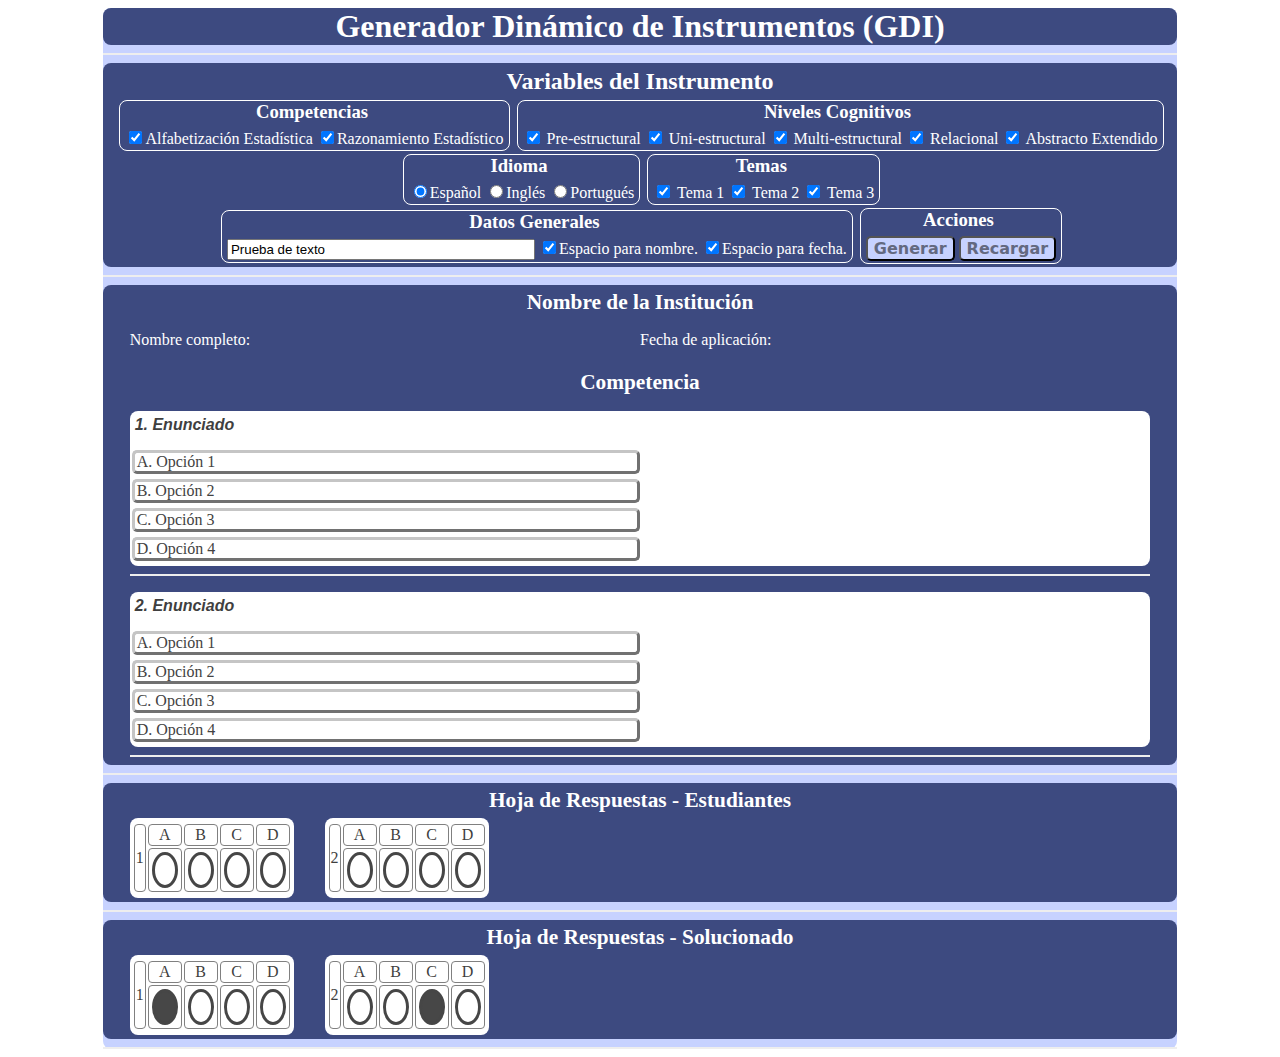
<file: index.html>
﻿<!DOCTYPE html>
<html>
<head>

	<title>GDI-Pre-Alpha</title>
	<meta name="autor" content="Saray Serrano Enciso">
	<meta name="description" content="Esto es una prueba de la posible plataforma generadora de instrumentos.">
	<link href="estilos.css" rel="stylesheet" type="text/css">
	<script type="text/javascript" src="funcionalidades.js"></script>
</head>
<body>
	<main id="primario" class="principal">
	<header class="cabecera">
  		<h1>Generador Dinámico de Instrumentos (GDI)</h1>
	</header>
	<hr>
  	<section class="variables">
		<h2>Variables del Instrumento</h2>
	    <div class="var-op">
	      <h3>Competencias</h3>
	      <p>
	      <label><input name="competencias" type="checkbox" id="competencias_0" value="alf" checked="checked">Alfabetización Estadística </label>
	      <label><input name="competencias" type="checkbox" id="competencias_1" value="raz" checked="checked">Razonamiento Estadístico </label>
		  </p>
        </div>
	  <div class="var-op">
		<h3>Niveles Cognitivos</h3>
		  <p>
			<label>
				  <input name="Niveles" type="checkbox" id="Niveles_0" value="pre-estru" checked="checked">
				  Pre-estructural</label>
				<label>
				  <input name="Niveles" type="checkbox" id="Niveles_1" value="uni-estru" checked="checked">
				  Uni-estructural</label>
				<label>
				  <input name="Niveles" type="checkbox" id="Niveles_2" value="mul-estru" checked="checked">
				  Multi-estructural</label>
				<label>
				  <input name="Niveles" type="checkbox" id="Niveles_3" value="relational" checked="checked">
				  Relacional</label>
				<label>
				  <input name="Niveles" type="checkbox" id="Niveles_4" value="abstract" checked="checked">
				  Abstracto Extendido</label>
          </p>
		</div>
	    <div class="var-op">
	      <h3>Idioma</h3>
	      <p>
	      <label><input name="Idioma" type="radio" id="Idioma_0" value="esp" checked="checked">Español </label>
	      <label><input type="radio" name="Idioma" value="ing" id="Idioma_1">Inglés </label>
	      <label><input type="radio" name="Idioma" value="por" id="Idioma_2">Portugués </label>
          </p>
        </div>
	    <div  class="var-op">
	      <h3>Temas</h3>
	      <p>
	        <label class="lista-temas"><input name="temas" type="checkbox" id="temas_0" value="tm1" checked="checked">
	        Tema 1</label>
	        <label class="lista-temas"><input name="temas" type="checkbox" id="temas_1" value="tm2" checked="checked">
	        Tema 2</label>
	        <label class="lista-temas"><input name="temas" type="checkbox" id="temas_2" value="tm3" checked="checked">
	        Tema 3</label>
          </p>
        </div>
	  <div class="var-op">
		<h3>Datos Generales</h3>
		  <p>
		  <input type="text" class="data-generic" id="nombre-insti" placeholder="Nombre de Institución" value="Prueba de texto">
		  <label><input name="op-name" type="checkbox" id="op-name-show" value="opNS" checked="checked">Espacio para nombre.</label>
		  <label><input name="op-fecha" type="checkbox" id="op-fecha-show" value="opFS" checked="checked">Espacio para fecha.</label>
		</p>
		</div>
      	<div class="var-op">
			<h3>Acciones</h3>
			<p>
				<button class="btn-generic" type="button" name="Generar" onclick="myPrueba()">Generar</button>
				<button class="btn-generic" type="button" name="Generar">Recargar</button>
			</p>
		</div>
  	</section>
  	<hr>
	<section class="instrumento">
		<h3>Nombre de la Institución</h3>
		<div class="formato-instrumento">
	 		<p>Nombre completo: </p><p>Fecha de aplicación:</p>
		</div>
		<div class="formato-instrumento-preguntas">
	 		<div class="preguntas-category">
	  			<h3>Competencia</h3>
			<div class="item-pregunta">
				<p class="enunciado">1. Enunciado</p>
				<p class="opciones">A. Opción 1</p>
				<p class="opciones">B. Opción 2</p>
				<p class="opciones">C. Opción 3</p>
				<p class="opciones">D. Opción 4</p>
			</div>
			<hr>
			<div class="item-pregunta">
				<p class="enunciado">2. Enunciado</p>
				<p class="opciones">A. Opción 1</p>
				<p class="opciones">B. Opción 2</p>
				<p class="opciones">C. Opción 3</p>
				<p class="opciones">D. Opción 4</p>
			</div>
			<hr>
			</div>

		</div>
	</section>
	<hr>
	<section class="hoja-respuestas-estudiante">
		<h3>Hoja de Respuestas - Estudiantes</h3>
		<div class="item-respuesta">

			<table class="tabla-respuestas">
				<tr>
					<td rowspan="2">
					1</td>
					<td>
						A
					</td>
					<td>
						B
					</td>
					<td>
						C
					</td>
					<td>
						D
					</td>
				</tr>
				<tr>
					<td>
						<p class="icono-respuesta"></p>
					</td>
					<td>
						<p class="icono-respuesta"></p>
					</td>
					<td>
						<p class="icono-respuesta"></p>
					</td>
					<td>
						<p class="icono-respuesta"></p>
					</td>
				</tr>
			</table>

		</div>
		<div class="item-respuesta">

			<table class="tabla-respuestas">
				<tr>
					<td rowspan="2">
					2</td>
					<td>
						A
					</td>
					<td>
						B
					</td>
					<td>
						C
					</td>
					<td>
						D
					</td>
				</tr>
				<tr>
					<td>
						<p class="icono-respuesta"></p>
					</td>
					<td>
						<p class="icono-respuesta"></p>
					</td>
					<td>
						<p class="icono-respuesta"></p>
					</td>
					<td>
						<p class="icono-respuesta"></p>
					</td>
				</tr>
			</table>

		</div>




	</section>
		<hr>
<section class="hoja-respuestas-solved">
		<h3>Hoja de Respuestas - Solucionado</h3>
		<div class="item-respuesta">

			<table class="tabla-respuestas">
				<tr>
					<td rowspan="2">
					1</td>
					<td>
						A
					</td>
					<td>
						B
					</td>
					<td>
						C
					</td>
					<td>
						D
					</td>
				</tr>
				<tr>
					<td>
						<p class="icono-respuesta-rellena"></p>
					</td>
					<td>
						<p class="icono-respuesta"></p>
					</td>
					<td>
						<p class="icono-respuesta"></p>
					</td>
					<td>
						<p class="icono-respuesta"></p>
					</td>
				</tr>
			</table>

		</div>
		<div class="item-respuesta">

			<table class="tabla-respuestas">
				<tr>
					<td rowspan="2">
					2</td>
					<td>
						A
					</td>
					<td>
						B
					</td>
					<td>
						C
					</td>
					<td>
						D
					</td>
				</tr>
				<tr>
					<td>
						<p class="icono-respuesta"></p>
					</td>
					<td>
						<p class="icono-respuesta"></p>
					</td>
					<td>
						<p class="icono-respuesta-rellena"></p>
					</td>
					<td>
						<p class="icono-respuesta"></p>
					</td>
				</tr>
			</table>
		</div>
	</section>
	<hr>
	

</main>


</body>
</html>
</file>
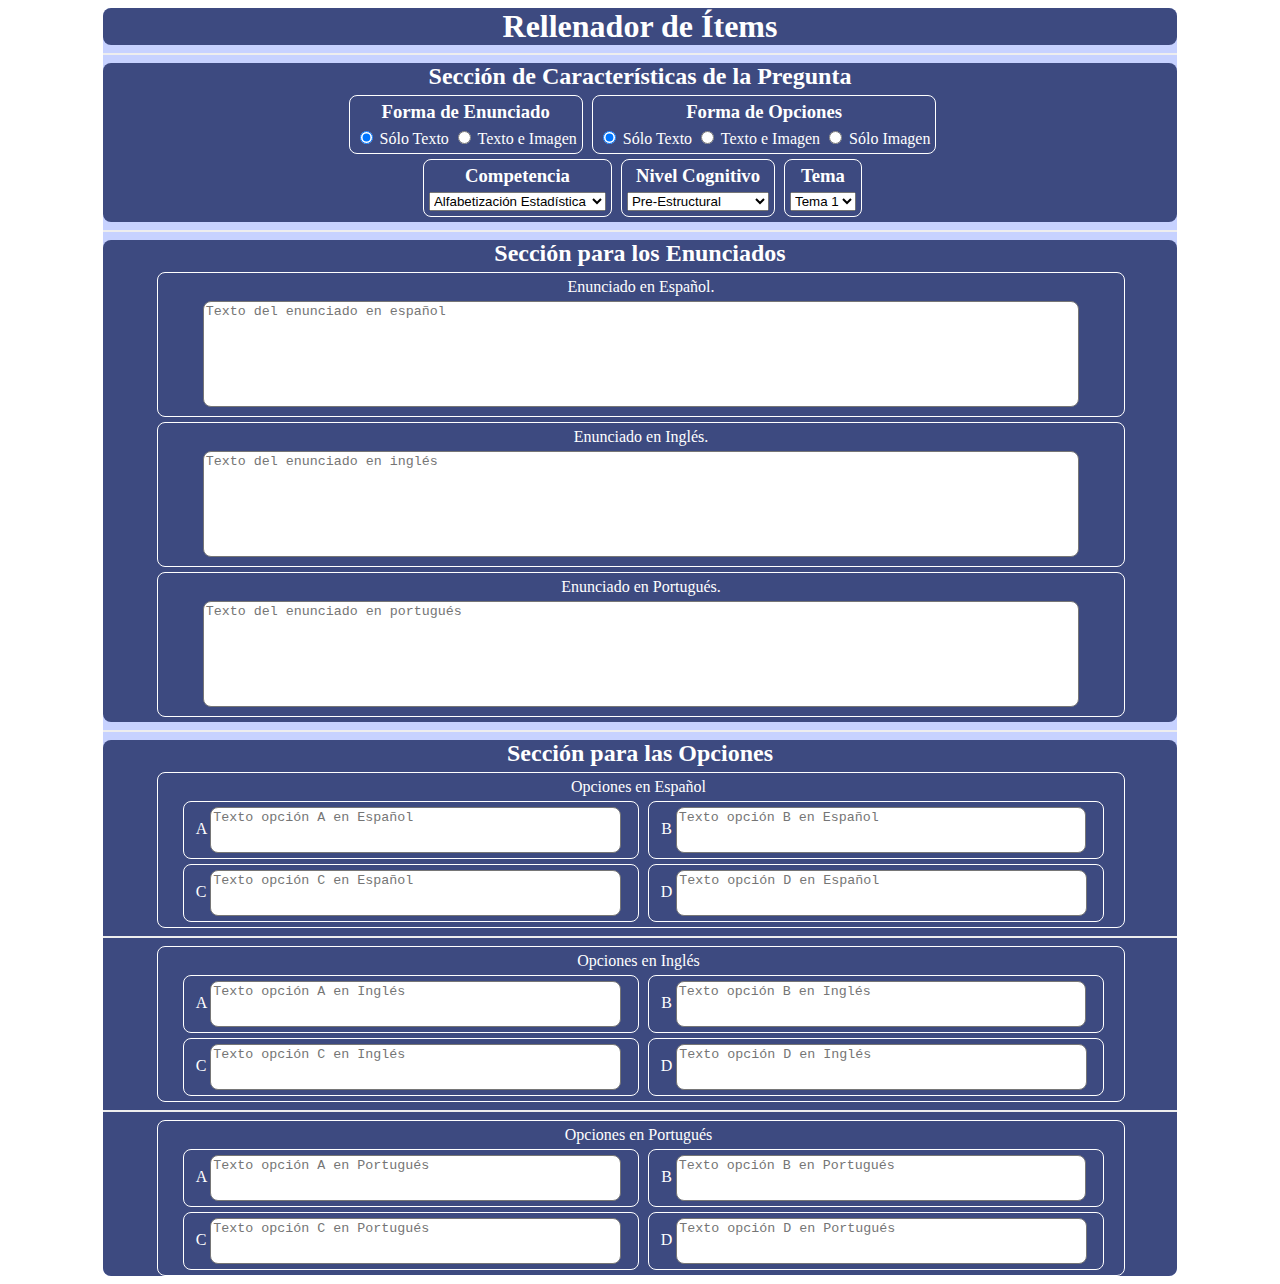
<file: rellena-datos.html>
<!doctype html>
<html>
	<head>
	<meta charset="utf-8">
	<title>Rellenador de Ítems</title>
	<link href="estilos.css" rel="stylesheet" type="text/css">
	<script type="text/javascript" src="funcionalidades.js"></script>
	</head>
	
<body>
		
		<main class="principal">
			<header class="cabecera">
			<h1>Rellenador de Ítems</h1>
			</header>
			<hr>
			<div class="solicitud-caract">
				<h2>Sección de Características de la Pregunta</h2>
				<div class="solicitud-caract-block">
					<h3>Forma de Enunciado</h3>
					  <label>
					    <input name="carct-enun" type="radio" id="carct-enun_0" value="op-ct-en" checked="checked" onchange="forma_enun()">
					    Sólo Texto</label>
					  <label>
					    <input type="radio" name="carct-enun" value="op-ct-en" id="carct-enun_1" onchange="forma_enun()">
					    Texto e Imagen</label>
                </div>
				
				<div class="solicitud-caract-block">
					<h3>Forma de Opciones</h3>
					<label>
					    <input name="carct-opt" type="radio" id="carct-opt_0" value="op-ct-opt" checked="checked" onchange="forma_op()">
					    Sólo Texto</label>
	
					  <label>
					    <input name="carct-opt" type="radio" id="carct-opt_1" value="op-ct-opt" onchange="forma_op()">
					    Texto e Imagen</label>
					<label>
						<input name="carct-opt" type="radio" id="carct-opt_2" value="op-ct-opt" onchange="forma_op()">
					    Sólo Imagen</label>
				</div>
				<br>
				<div class="solicitud-caract-block">
					<h3>Competencia</h3>
					<select name="compt-select">
						<option value="compt-1" selected="selected">Alfabetización Estadística</option>
						<option value="compt-2">Razonamiento Estadístico</option>
						
					</select>
				</div>
				<div class="solicitud-caract-block">
					<h3>Nivel Cognitivo</h3>
					<select name="nv-select">
					<option value="nv-1">Pre-Estructural</option>
					<option value="nv-2">Uni-Estructural</option>
					<option value="nv-3">Multi-Estructural</option>
					<option value="nv-4">Relacional</option>
					<option value="nv-5">Abstracto Extendido</option>
					</select>
				</div>
				<div class="solicitud-caract-block">
					<h3>Tema</h3>
					<select name="tm-select">
					<option value="tm-1">Tema 1</option>
					<option value="tm-2">Tema 2</option>
					<option value="tm-3">Tema 3</option>
					<option value="tm-4">Tema 4</option>
					<option value="tm-5">Tema 5</option>
					</select>
				</div>
			</div>
			<hr>
			<div class="solicitud-pregunta">
				<h2>Sección para los Enunciados</h2>
				<div class="solicitud-enun">
					<div class="solicitud-enun-enun">
						<p>Enunciado en Español.</p>
						<textarea class="input-enun" id="txt-enun-esp" placeholder="Texto del enunciado en español"></textarea>
					</div>
					<div class="solicitud-enun-img">
						<p>Imagen del Enunciado en Español</p>
						<input type="text" class="input-img-enun" placeholder="Enlace a la imagen que acompaña el enunciado">
					</div>
				</div>
			  <div class="solicitud-enun">
				<div class="solicitud-enun-enun">
						<p>Enunciado en Inglés.</p>
						<textarea type="text" class="input-enun" placeholder="Texto del enunciado en inglés"></textarea>
					</div>
					<div class="solicitud-enun-img">
						<p>Imagen del Enunciado en Inglés</p>
						<input type="text" class="input-img-enun" placeholder="Enlace a la imagen que acompaña el enunciado">
					</div>
				</div>
			  <div class="solicitud-enun">
				<div class="solicitud-enun-enun">
						<p>Enunciado en Portugués.</p>
						<textarea type="text" class="input-enun" placeholder="Texto del enunciado en portugués"></textarea>
					</div>
					<div class="solicitud-enun-img">
						<p>Imagen del Enunciado en Portugués</p>
						<input type="text" class="input-img-enun" placeholder="Enlace a la imagen que acompaña el enunciado">
					</div>
				</div>
			</div>
			<hr>
			<div class="solicitud-opciones">
				<h2>Sección para las Opciones</h2>
				<div class="sol-op-lang">
				<p>Opciones en Español</p>
				<div class="solicitud-op">
					<p>A
					<textarea type="text" class="txt-opt" placeholder="Texto opción A en Español"></textarea><input type="text" id="url-img-opt-A-esp" class="input-img-opt" placeholder="Enlace imagen opción A español"></p>
					
				</div>
				<div class="solicitud-op">
					<p>B
						<textarea type="text" class="txt-opt" placeholder="Texto opción B en Español"></textarea><input type="text" id="url-img-opt-B-esp" class="input-img-opt" placeholder="Enlace imagen opción B español"></p>
					
				</div>
					<br>
				<div class="solicitud-op">
					<p>C
					<textarea type="text" class="txt-opt" placeholder="Texto opción C en Español"></textarea>
					<input type="text" id="url-img-opt-C-esp" class="input-img-opt" placeholder="Enlace imagen opción C español"></p>
					
				</div>
				<div class="solicitud-op">
					<p>D
					<textarea type="text" class="txt-opt" placeholder="Texto opción D en Español"></textarea>
					<input type="text" id="url-img-opt-D-esp" class="input-img-opt" placeholder="Enlace imagen opción D español"></p>
					
				</div>
				</div>
			<hr>
			<div class="sol-op-lang">
				<p>Opciones en Inglés</p>
				<div class="solicitud-op">
					<p>A
					<textarea type="text" class="txt-opt" placeholder="Texto opción A en Inglés"></textarea><input type="text" id="url-img-opt-A-ing" class="input-img-opt" placeholder="Enlace imagen opción A inglés"></p>
					
				</div>
				<div class="solicitud-op">
					<p>B
						<textarea type="text" class="txt-opt" placeholder="Texto opción B en Inglés"></textarea><input type="text" id="url-img-opt-B-ing" class="input-img-opt" placeholder="Enlace imagen opción B inglés"></p>
					
				</div>
					<br>
				<div class="solicitud-op">
					<p>C
					<textarea type="text" class="txt-opt" placeholder="Texto opción C en Inglés"></textarea>
					<input type="text" id="url-img-opt-C-ing" class="input-img-opt" placeholder="Enlace imagen opción C inglés"></p>
					
				</div>
				<div class="solicitud-op">
					<p>D
					<textarea type="text" class="txt-opt" placeholder="Texto opción D en Inglés"></textarea>
					<input type="text" id="url-img-opt-D-ing" class="input-img-opt" placeholder="Enlace imagen opción D inglés"></p>
					
				</div>
			</div>
				<hr>
			<div class="sol-op-lang">
				<p>Opciones en Portugués</p>
				<div class="solicitud-op">
					<p>A
					<textarea type="text" class="txt-opt" placeholder="Texto opción A en Portugués"></textarea><input type="text" id="url-img-opt-A-por" class="input-img-opt" placeholder="Enlace imagen opción A portugués"></p>
					
				</div>
				<div class="solicitud-op">
					<p>B
						<textarea type="text" class="txt-opt" placeholder="Texto opción B en Portugués"></textarea><input type="text" id="url-img-opt-B-por" class="input-img-opt" placeholder="Enlace imagen opción B portugués"></p>
					
				</div>
					<br>
				<div class="solicitud-op">
					<p>C
					<textarea type="text" class="txt-opt" placeholder="Texto opción C en Portugués"></textarea>
					<input type="text" id="url-img-opt-C-por" class="input-img-opt" placeholder="Enlace imagen opción C portugués"></p>
					
				</div>
				<div class="solicitud-op">
					<p>D
					<textarea type="text" class="txt-opt" placeholder="Texto opción D en Portugués"></textarea>
					<input type="text" id="url-img-opt-D-por" class="input-img-opt" placeholder="Enlace imagen opción D portugués"></p>
					
				</div>
				</div>
			</div>
			<div class="prev-preguntas">
				
			</div>
		</main>
		
		
	</body>
</html>
</file>
<file: estilos.css>
@charset "utf-8";
/* CSS Document */

.principal{
	width: 85%;
	background-color: #C7D2FF;
	border-radius: 8px;
	color: #FFFFFF;
	left: 0px;
	margin-left: 7.5%;
	margin-bottom: 0px;
}
.variables   {
	text-align: center;
	background-color: #3D4A80;
	color: #FFFFFF;
	border-width: medium;
	border-radius: 8px;
}

.principal .variables h2 {
	display: block;
	text-align: center;
	margin-bottom: 0px;
	margin-top: 0px;
	padding-top: 5px;
	padding-bottom: 5px;
}
.principal .cabecera h1 {
	background-color: #3D4A80;
	border-radius: 8px;
	display: inline-block;
	width: 100%;
	margin-bottom: 0px;
	margin-top: 0px;
}
.principal .cabecera {
	text-align: center;
}

hr{
	color: white;
	border-style: groove;
}
.principal .instrumento {
	background-color: #3D4A80;
	border-radius: 8px;
}

.principal .instrumento h3 {
	width: 95%;
	text-align: center;
	padding-top: 5px;
	margin-left: 2.5%;
	font-size: 16pt;
	margin-top: 0px;
	margin-bottom: 0px;
}


.principal .instrumento .formato-instrumento-preguntas {
	width: 95%;
	margin-left: 2.5%;
	overflow-y: auto;
	max-height: 500px;
}

.preguntas-category .item-pregunta .opciones {
	width: 49%;
	color: #424242;
	border: medium outset #C5C5C5;
	border-radius: 5px;
	margin-left: 2px;
	padding-left: 2px;
	vertical-align: middle;
	display: inline-block;
	margin-top: 0px;
	margin-bottom: 5px;
}

.instrumento .formato-instrumento p {
	width: 45%;
	display: inline-block;
	margin-left: 2.5%;
	}
.preguntas-category .item-pregunta .enunciado {
	margin-left: 5px;
	color: #4E4E4E;
	font-family: "Gill Sans", "Gill Sans MT", "Myriad Pro", "DejaVu Sans Condensed", Helvetica, Arial, sans-serif;
	font-weight: bold;
	padding-top: 5px;
}


.preguntas-category .item-pregunta .enunciado {
	font-family: "Gill Sans", "Gill Sans MT", "Myriad Pro", "DejaVu Sans Condensed", Helvetica, Arial, sans-serif;
	font-style: italic;
	font-size: 12pt;
	text-align: justify;
	color: #3F3F3F;
}
.formato-instrumento-preguntas .preguntas-category .item-pregunta {
	background-color: #FFFFFF;
	border-radius: 8px;
}

.formato-instrumento-preguntas .preguntas-category h3 {
	margin-top: 0px;
	margin-bottom: 0px;
}

.principal .hoja-respuestas-estudiante {
	background-color: #3D4A80;
	border-radius: 8px;
	display: inline-block;
	width: 100%;
}

.item-respuesta {
	background-color: #FFFFFF;
	border-radius: 8px;
	margin-left: 2.5%;
	color: #3F3F3F;
	padding: 2px;
	display: inline-block;
	width: 160px;
	margin-right: auto;
}
.item-respuesta .tabla-respuestas {
	margin-top: 2px;
	margin-bottom: 2px;
	border-radius: 8px;
	text-align: center;
	margin-left: auto;
	margin-right: auto;
}
td{
	text-align: center;
	border: thin solid gray;
	border-radius: 4px;
}

.principal .hoja-respuestas-estudiante h3 {
	text-align: center;
	margin-top: 0px;
	width: 95%;
	margin-left: 2.5%;
	padding-top: 5px;
	margin-bottom: 5px;
	font-size: 16pt;
}
.principal .hoja-respuestas-solved {
	background-color: #3D4A80;
	border-radius: 8px;
	display: inline-block;
	width: 100%;
}


.principal .hoja-respuestas-solved h3 {
	text-align: center;
	margin-top: 0px;
	width: 95%;
	margin-left: 2.5%;
	padding-top: 5px;
	margin-bottom: 5px;
	font-size: 16pt;
}
.principal .variables .var-op {
	border-style: solid;
	display: inline-block;
	margin-left: 3px;
	padding-right: 5px;
	margin-bottom: 3px;
	border-radius: 8px;
	border-width: thin;
}
.variables .var-op h3 {
	margin-top: 0px;
	display: block;
	margin-bottom: 0px;

}
.variables .var-op p {
	margin-top: 5px;
	margin-bottom: 2px;
	margin-left: 5px;
}


.var-op p .lista-temas {

}


.var-op p .data-generic {
	width: 300px;
}

.icono-respuesta{
	width: 20px;
	margin: 2px;
	border-radius: 50%;
	height: 30px;
	border: solid #464646;
}
.icono-respuesta-rellena{
	width: 20px;
	margin: 2px;
	border-radius: 50%;
	height: 30px;
	border: solid #464646;
	background-color: #474747;
}
.var-op p .btn-generic {
	font-family: "Lucida Grande", "Lucida Sans Unicode", "Lucida Sans", "DejaVu Sans", Verdana, sans-serif;
	font-size: 12pt;
	background-color: #C7D2FF;
	color: #636980;
	border-radius: 5px;
	font-weight: bold;
}
.principal .prueba-lectura-XML{
	background-color: #3D4A80;
	border-radius: 8px;
	display: inline-block;
	width: 100%;
}
.principal .prueba-lectura-XML h3 {
	text-align: center;
	margin-top: 0px;
	width: 95%;
	margin-left: 2.5%;
	padding-top: 5px;
	margin-bottom: 5px;
	font-size: 16pt;
}
.information-XML-raw{
	background-color: white;
	width: 90%;
	margin-left: 2.5%;
	color: black;
	padding: 5px;
}

.principal .solicitud-caract {
	border-radius: 8px;
	background-color: #3D4A80;
	margin-top: 5px;
	margin-bottom: 5px;
	text-align: center;
	
}
.principal .solicitud-caract .solicitud-caract-block {
	border-radius: 8px;
	border: thin solid white;
	margin-bottom: 5px;
	padding-bottom: 5px;
	padding-left: 5px;
	padding-right: 5px;
	display: inline-block;
	margin-right: 0px;
	margin-left: 5px;
	vertical-align: middle;
}

.principal .solicitud-caract h2 {
	text-align: center;
	margin-left: 0px;
	margin-bottom: 5px;
	margin-top: 5px;
}


.solicitud-caract-block h3{
	text-align: center;
	margin-left: 5px;
	margin-right: 5px;
	margin-top: 5px;
	margin-bottom: 5px;
}


.solicitud-pregunta{
	background-color: #3D4A80;
	border-radius: 8px;
	margin-bottom: 5px;
}

.solicitud-enun {
	margin-left: 5%;
	width: 90%;
	border: thin solid white;
	border-radius: 8px;
	display: inline-block;
	text-align: center;
	margin-bottom: 5px;
	padding-bottom: 5px;
}
.solicitud-pregunta .solicitud-enun .input-enun {
	width: 90%;
	display: inline;
	height: 100px;
	border-radius: 8px;
	resize: none;
}
.solicitud-pregunta .solicitud-enun .input-img-enun {
	width: 90%;
	display: inline;
	border-radius: 8px;
	resize: none;
}

.solicitud-pregunta h2 {
	text-align: center;
	margin-top: 5px;
	margin-bottom: 5px;
}
.solicitud-enun-enun p {
	margin: 5px;
	text-align: center;
}
.solicitud-enun-img p {
	margin: 5px;
	text-align: center;
}
.solicitud-opciones {
	background-color: #3D4A80;
	border-radius: 8px;
}
.principal .solicitud-opciones h2 {
	text-align: center;
	margin-top: 5px;
	margin-bottom: 5px;
}
.principal .solicitud-opciones .solicitud-op {
	display: inline-block;
	border: thin solid white;
	border-radius: 8px;
	margin-left: 5px;
	width: 47%;
	margin-bottom: 5px;
}
.principal .solicitud-opciones .sol-op-lang {
	border: thin solid white;
	border-radius: 8px;
	width: 90%;
	margin-left: 5%;
	margin-bottom: 5px;
	text-align: center;
	vertical-align: middle;
	
}
.solicitud-op p .txt-opt {
	border-radius: 8px;
	display: inline;
	vertical-align: middle;
	resize: none;
	width: 90%;
	height: 40px;
	margin-bottom: 0px;
}

.sol-op-lang p{
	margin-top: 5px;
	margin-right: 5px;
	margin-bottom: 5px;
}
.solicitud-op p .input-img-opt{
	width: 80%;
	margin-top: 0px;
	margin-bottom: 5px;
	border-radius: 8px;
	vertical-align: middle;
	display: none;
}
 .solicitud-enun-img {
	display: none;
}
</file>
